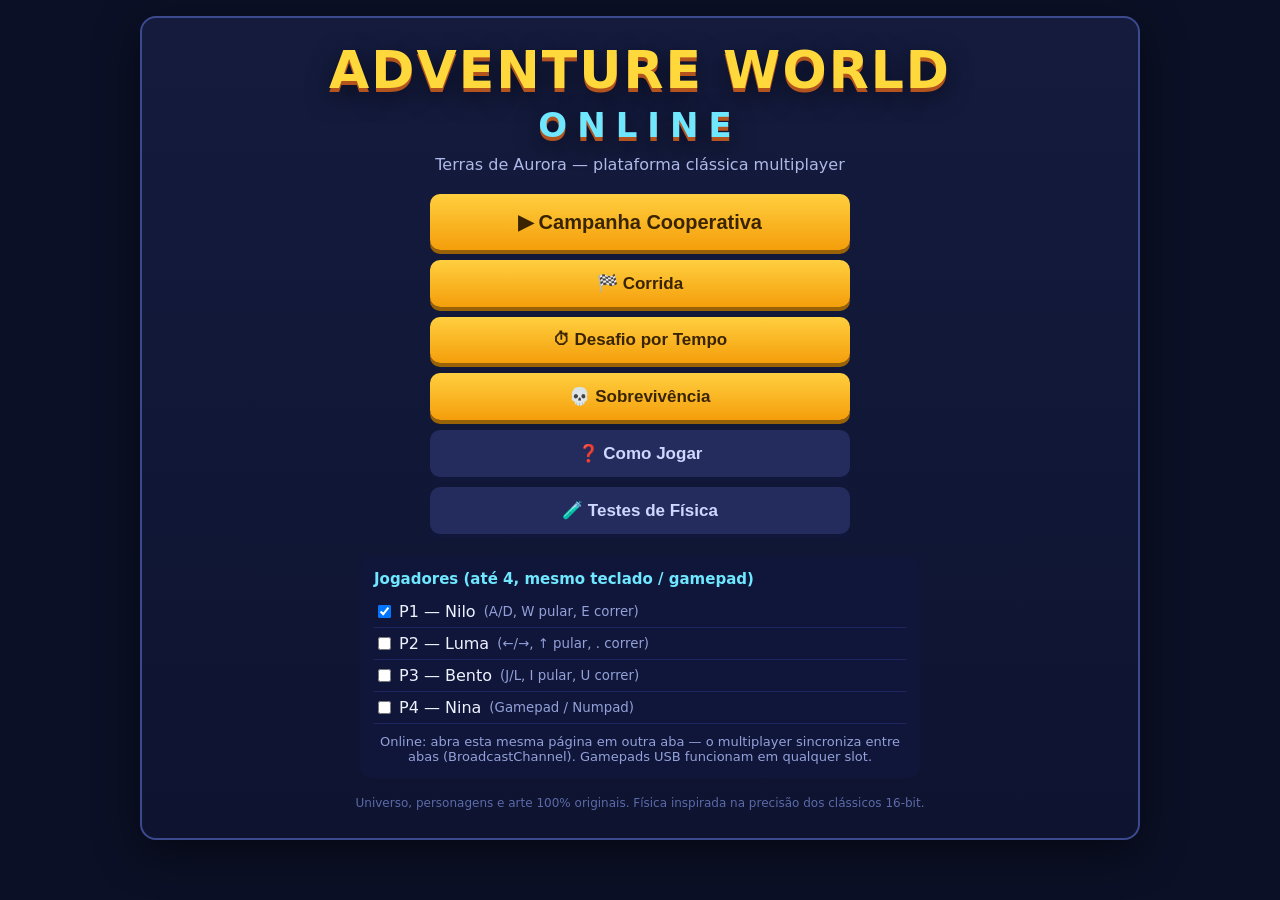
<file: index.html>
<!DOCTYPE html>
<html lang="pt-BR">
<head>
<meta charset="UTF-8">
<meta name="viewport" content="width=device-width, initial-scale=1.0">
<title>Adventure World Online — Terras de Aurora</title>
<link rel="stylesheet" href="style.css">
</head>
<body>
<div id="app">
  <!-- TELA INICIAL -->
  <section id="screen-title" class="screen active">
    <h1>ADVENTURE WORLD<br><span>ONLINE</span></h1>
    <p class="subtitle">Terras de Aurora — plataforma clássica multiplayer</p>
    <div class="menu">
      <button id="btn-campaign" class="btn big">▶ Campanha Cooperativa</button>
      <button id="btn-race" class="btn">🏁 Corrida</button>
      <button id="btn-time" class="btn">⏱ Desafio por Tempo</button>
      <button id="btn-survival" class="btn">💀 Sobrevivência</button>
      <button id="btn-howto" class="btn ghost">❓ Como Jogar</button>
      <button id="btn-tests" class="btn ghost">🧪 Testes de Física</button>
    </div>
    <div class="players-setup">
      <h3>Jogadores (até 4, mesmo teclado / gamepad)</h3>
      <div class="slots">
        <label><input type="checkbox" id="slot1" checked> P1 — Nilo <small>(A/D, W pular, E correr)</small></label>
        <label><input type="checkbox" id="slot2"> P2 — Luma <small>(←/→, ↑ pular, . correr)</small></label>
        <label><input type="checkbox" id="slot3"> P3 — Bento <small>(J/L, I pular, U correr)</small></label>
        <label><input type="checkbox" id="slot4"> P4 — Nina <small>(Gamepad / Numpad)</small></label>
      </div>
      <p class="hint">Online: abra esta mesma página em outra aba — o multiplayer sincroniza entre abas (BroadcastChannel). Gamepads USB funcionam em qualquer slot.</p>
    </div>
    <p class="footer">Universo, personagens e arte 100% originais. Física inspirada na precisão dos clássicos 16-bit.</p>
  </section>

  <!-- COMO JOGAR -->
  <section id="screen-howto" class="screen">
    <h2>Como Jogar</h2>
    <div class="howto-grid">
      <div><h4>P1 — Nilo</h4><p>A/D mover · W pular (segure = mais alto) · E correr · S agachar · Q item reserva · F montar Tiko</p></div>
      <div><h4>P2 — Luma</h4><p>←/→ mover · ↑ pular · . correr · ↓ agachar · , item · / montar</p></div>
      <div><h4>P3 — Bento</h4><p>J/L mover · I pular · U correr · K agachar · O item</p></div>
      <div><h4>P4 — Nina</h4><p>Gamepad ou Numpad 4/6 mover · 8 pular · 0 correr</p></div>
      <div><h4>Corrida</h4><p>Segure correr para acelerar progressivamente. Em velocidade máxima você pula mais longe e pode decolar com o Manto do Vento.</p></div>
      <div><h4>Manto do Vento (voo)</h4><p>Corra até o máximo, pule e segure ↑ para planar/subir. ↓ para mergulhar. Sem velocidade, o voo falha — é física, não botão de subir.</p></div>
      <div><h4>Tiko (montaria)</h4><p>Encontre o Tiko, pule nele para montar. Ele corre, salta mais alto e engole inimigos (aperte pular perto dele). Variantes: Verde (equilibrada), Azul (salta mais), Amarela (corre mais).</p></div>
      <div><h4>Itens</h4><p>Cogumelo Vital = cresce · Flor Solar = cospe fogo · Manto = voa · Estrela Lunar = invencível · Coração = vida extra. Blocos ? e ocultos escondem itens. Item reserva: aperte Q.</p></div>
      <div><h4>Segredos</h4><p>Blocos ocultos, canos, portas e saídas alternativas (fita dourada) desbloqueiam rotas secretas no mapa-múndi.</p></div>
      <div><h4>Multiplayer</h4><p>Câmera acompanha o grupo. Quem ficar para trás é trazido de volta (bolha de retorno). Vidas e checkpoints são compartilhados.</p></div>
    </div>
    <button class="btn" onclick="showScreen('screen-title')">← Voltar</button>
  </section>

  <!-- MAPA DO MUNDO -->
  <section id="screen-map" class="screen">
    <h2>Mapa das Terras de Aurora</h2>
    <p id="map-progress"></p>
    <canvas id="map-canvas" width="960" height="520"></canvas>
    <div class="map-actions">
      <button class="btn" onclick="showScreen('screen-title')">← Menu</button>
      <button class="btn" id="btn-reset-save">Apagar progresso</button>
    </div>
  </section>

  <!-- JOGO -->
  <section id="screen-game" class="screen">
    <div id="hud">
      <span id="hud-level">Fase 1</span>
      <span id="hud-players"></span>
      <span id="hud-coins">🪙 0</span>
      <span id="hud-time">⏱ 0</span>
      <span id="hud-mode"></span>
      <button id="btn-pause" class="btn small">⏸</button>
    </div>
    <canvas id="game-canvas" width="960" height="540"></canvas>
    <div id="overlay"></div>
    <p class="hint">P1: A/D mover · W pular · E correr · Q item · F montar &nbsp;|&nbsp; P2: ←/→ · ↑ · . &nbsp;|&nbsp; P3: J/L · I · U &nbsp;|&nbsp; P4: gamepad</p>
  </section>
</div>
<script src="levels.js"></script>
<script src="game.js"></script>
</body>
</html>
</file>
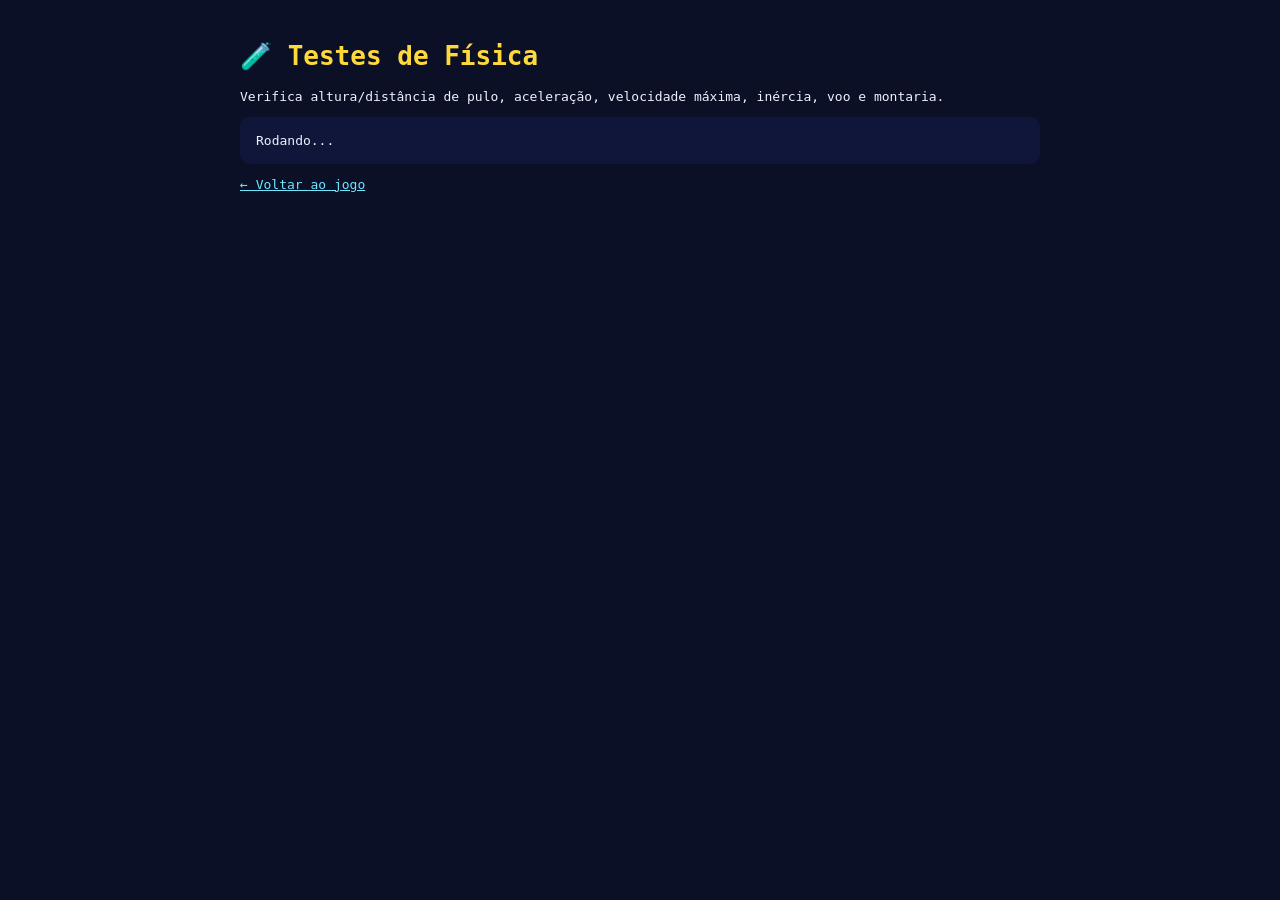
<file: tests.html>
<!DOCTYPE html>
<html lang="pt-BR">
<head>
<meta charset="UTF-8">
<title>Testes de Física — Adventure World Online</title>
<style>
body{background:#0b1026;color:#eef2ff;font-family:monospace;padding:24px;max-width:800px;margin:0 auto}
h1{color:#ffd93b} .pass{color:#69f0ae} .fail{color:#ff5252}
pre{background:#10163a;padding:16px;border-radius:10px;white-space:pre-wrap}
a{color:#6ee7ff}
</style>
</head>
<body>
<h1>🧪 Testes de Física</h1>
<p>Verifica altura/distância de pulo, aceleração, velocidade máxima, inércia, voo e montaria.</p>
<pre id="out">Rodando...</pre>
<p><a href="index.html">← Voltar ao jogo</a></p>
<script src="levels.js"></script>
<script src="game.js"></script>
<script>
const out=[];let fails=0;
function check(name,cond,detail=''){out.push(`${cond?'✅':'❌'} ${name} ${detail}`);if(!cond)fails++;}
function simJump(run){
  let s={x:0,y:0,vx:0,vy:0,onGround:true};
  // acelera correndo por 60 frames
  for(let i=0;i<60;i++)simulateStep(s,{left:false,right:true,jump:false,run});
  const vmax=s.vx;
  let maxH=0,minY=0;
  s.onGround=true;s.y=0;s.vy=0;
  for(let i=0;i<120;i++){
    simulateStep(s,{left:false,right:true,jump:i<40,jumpPressed:i===0,run});
    minY=Math.min(minY,s.y);
    if(s.y<0)maxH=Math.max(maxH,-s.y);
  }
  return{vmax,height:maxH,dist:s.x};
}
// 1. velocidade máxima
const w=simJump(false),r=simJump(true);
check('Velocidade máx. caminhada ≈ 3.4',Math.abs(w.vmax-3.4)<0.3,`(${w.vmax.toFixed(2)})`);
check('Velocidade máx. corrida ≈ 6.8',Math.abs(r.vmax-6.8)<0.3,`(${r.vmax.toFixed(2)})`);
check('Corrida > caminhada',r.vmax>w.vmax);
// 2. altura de pulo
check('Pulo correndo mais alto que andando',r.height>w.height,`${w.height.toFixed(0)} vs ${r.height.toFixed(0)}px`);
check('Altura de pulo razoável (>80px)',r.height>80,`${r.height.toFixed(0)}px`);
// 3. distância de pulo
check('Pulo correndo mais longo',r.dist>w.dist,`${w.dist.toFixed(0)} vs ${r.dist.toFixed(0)}px`);
// 4. aceleração progressiva (não instantânea)
let s={x:0,y:0,vx:0,vy:0,onGround:true};
simulateStep(s,{left:false,right:true,jump:false,run:true});
check('Aceleração progressiva (1 frame < máx)',s.vx<6.8&&s.vx>0,`(${s.vx.toFixed(2)})`);
// 5. inércia/desaceleração
let s2={x:0,y:0,vx:6.8,vy:0,onGround:true};
for(let i=0;i<30;i++)simulateStep(s2,{left:false,right:false,jump:false,run:true});
check('Desaceleração por atrito',Math.abs(s2.vx)<6.8,`(${s2.vx.toFixed(2)})`);
// 6. pulo variável: soltar cedo = mais baixo
function varJump(hold){
  let s={x:0,y:0,vx:0,vy:0,onGround:true};let minY=0;
  for(let i=0;i<80;i++){simulateStep(s,{left:false,right:false,jump:i<hold,run:false});minY=Math.min(minY,s.y);}
  return -minY;
}
check('Pulo variável (segurar = mais alto)',varJump(40)>varJump(5),`${varJump(5).toFixed(0)} vs ${varJump(40).toFixed(0)}px`);
// 7. gravidade limitada (queda máxima)
let s3={x:0,y:0,vx:0,vy:0,onGround:false};
for(let i=0;i<200;i++)simulateStep(s3,{left:false,right:false,jump:false,run:false});
check('Queda máxima limitada',s3.vy<=12.01,`(${s3.vy.toFixed(2)})`);
// 8. constantes de voo/montaria
check('Manto exige velocidade mínima',PHYSICS.capeMinSpeed>4&&PHYSICS.capeMinSpeed<6.8);
check('Montaria aumenta pulo',PHYSICS.mountJumpBoost>1);
check('Colisão: tiles definidos',typeof tileAt==='function'||typeof LEVELS!=='undefined');
check('Fases carregadas (5)',LEVELS.length===5,`(${LEVELS.length})`);
check('Mapa-múndi com rotas',WORLD_MAP.paths.length>=5);
out.push(`\n${fails===0?'🎉 TODOS OS TESTES PASSARAM':'⚠️ '+fails+' teste(s) falharam'}`);
document.getElementById('out').textContent=out.join('\n');
</script>
</body>
</html>
</file>
<file: style.css>
*{box-sizing:border-box;margin:0;padding:0}
body{background:#0b1026;color:#eef2ff;font-family:'Segoe UI',system-ui,sans-serif;min-height:100vh;display:flex;justify-content:center;padding:16px}
#app{width:100%;max-width:1000px}
.screen{display:none;background:linear-gradient(180deg,#141b3d,#0e1330);border:2px solid #3b4a8f;border-radius:16px;padding:28px;box-shadow:0 12px 40px rgba(0,0,0,.5)}
.screen.active{display:block}
h1{font-size:52px;line-height:.95;text-align:center;color:#ffd93b;text-shadow:0 4px 0 #b3541e,0 8px 24px rgba(0,0,0,.6);letter-spacing:2px}
h1 span{color:#6ee7ff;font-size:34px;letter-spacing:10px}
h2{text-align:center;color:#ffd93b;margin-bottom:12px}
.subtitle{text-align:center;color:#aeb9e8;margin:10px 0 20px}
.menu{display:flex;flex-direction:column;gap:10px;max-width:420px;margin:0 auto}
.btn{background:linear-gradient(180deg,#ffcf3f,#f59e0b);color:#3a2400;border:none;border-radius:10px;padding:13px 18px;font-size:17px;font-weight:700;cursor:pointer;box-shadow:0 4px 0 #9a6206;transition:transform .08s}
.btn:hover{transform:translateY(-1px)}
.btn:active{transform:translateY(2px);box-shadow:none}
.btn.big{font-size:20px;padding:16px}
.btn.ghost{background:#232c5c;color:#cdd7ff;box-shadow:0 4px 0 #11173a}
.btn.small{padding:6px 12px;font-size:14px}
.players-setup{max-width:560px;margin:22px auto 0;background:#10163a;border-radius:12px;padding:14px}
.players-setup h3{font-size:15px;margin-bottom:8px;color:#6ee7ff}
.slots label{display:flex;gap:8px;align-items:center;padding:6px 4px;border-bottom:1px solid #1e2860;cursor:pointer}
.slots small{color:#93a1d8}
.hint{color:#93a1d8;font-size:13px;text-align:center;margin-top:10px}
.footer{text-align:center;color:#5b6aa8;font-size:12px;margin-top:18px}
.howto-grid{display:grid;grid-template-columns:1fr 1fr;gap:12px;margin-bottom:16px}
.howto-grid div{background:#10163a;border-radius:10px;padding:12px}
.howto-grid h4{color:#6ee7ff;margin-bottom:4px}
.howto-grid p{font-size:14px;color:#cdd7ff}
#map-canvas{width:100%;background:linear-gradient(180deg,#7ec8ff,#bfe8ff);border-radius:12px;display:block}
.map-actions{display:flex;justify-content:space-between;margin-top:12px}
#hud{display:flex;gap:14px;align-items:center;background:#10163a;border-radius:10px;padding:8px 12px;margin-bottom:8px;flex-wrap:wrap}
#hud span{font-weight:700}
#hud-players{color:#6ee7ff}
#game-canvas{width:100%;background:#5db9ff;border-radius:12px;display:block;image-rendering:pixelated}
#overlay{position:fixed;inset:0;display:none;align-items:center;justify-content:center;background:rgba(5,8,25,.75);z-index:10}
#overlay.show{display:flex}
.overlay-card{background:#141b3d;border:2px solid #3b4a8f;border-radius:14px;padding:28px;text-align:center;max-width:440px}
.overlay-card h2{margin-bottom:10px}
.overlay-card .btn{margin:6px}
@media(max-width:640px){h1{font-size:36px}.howto-grid{grid-template-columns:1fr}}
</file>
